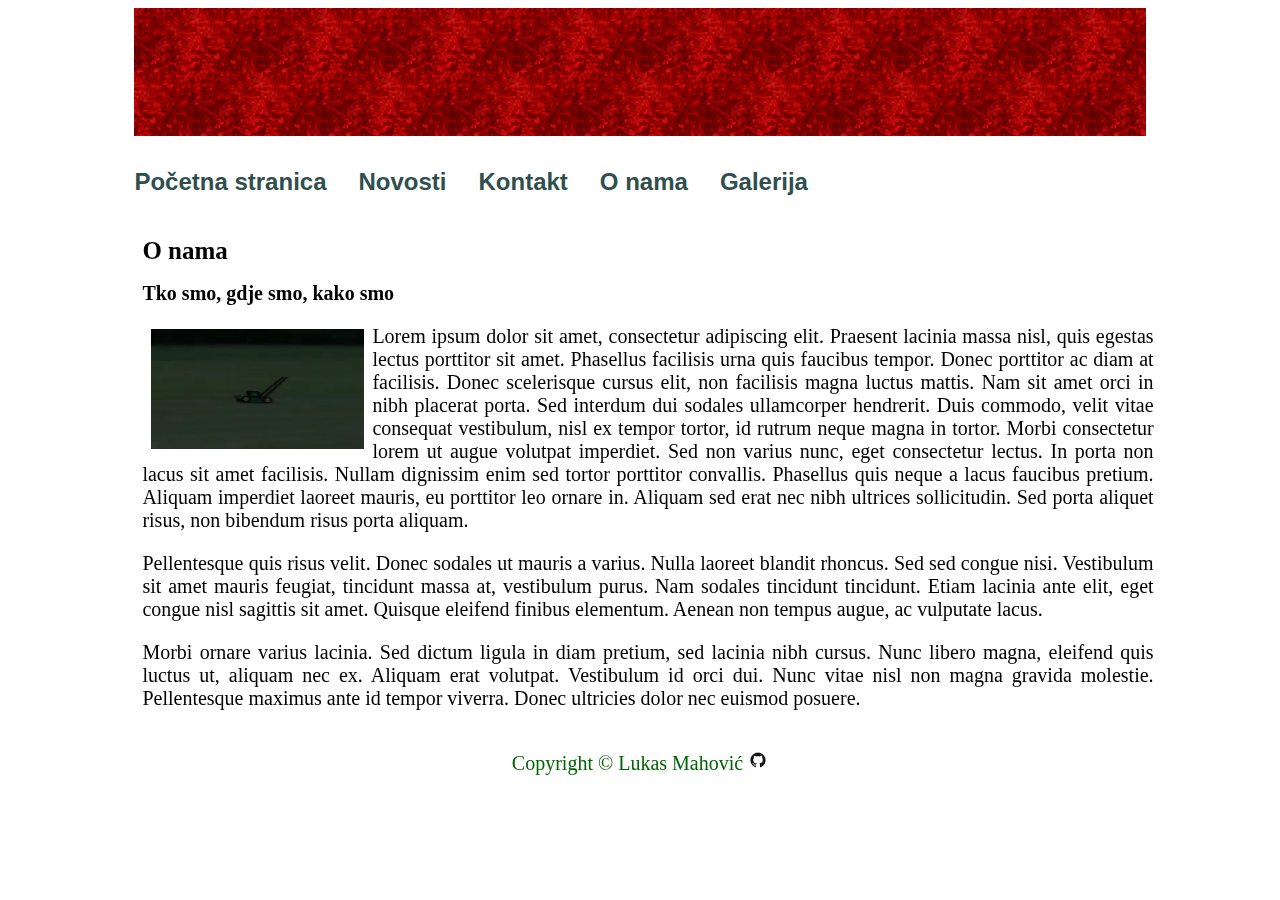
<file: about.html>
<!DOCTYPE html>
<html lang="en">
<head>
	<title>Zadatak</title>
	<meta charset="UTF-8">
	<meta name="description" content="Ovo je zadatak">
	<meta name="author" content="Lukas Mahović">
	<meta name="keywords" content="Zadatak, Projekt, Web, SEO">
	<meta name="viewport" content="width=device-width, initial-scale=1.0">
	<link rel="stylesheet" type="text/css" href="style.css"/>
</head>

<body>
	<main>
		<header></header>
		<nav>
			<a href="index.html">Početna stranica</a>
			<a href="novosti.html">Novosti</a>
			<a href="kontakt.html">Kontakt</a>
			<a href="about.html">O&nbspnama</a>
			<!--
			Možete koristiti razmak između dvije riječi
			<a href="about.html">O nama</a>
			ili možete koristiti entitet kako ste i stavili, ali fali vam ;
			<a href="about.html">O&nbsp;nama</a>
			-->
			<a href="galerija.html">Galerija</a>
		</nav>
		
		<article>
			<h1>O nama</h1>
			<h2>Tko smo, gdje smo, kako smo</h2>
			<video width="214" height="120" autoplay muted>
				<source src="vid/onama.mp4" type="video/mp4">
			</video>
			<p>
			Lorem ipsum dolor sit amet, consectetur adipiscing elit. Praesent lacinia massa nisl, quis egestas lectus porttitor sit amet. Phasellus facilisis urna quis faucibus tempor. Donec porttitor ac diam at facilisis. Donec scelerisque cursus elit, non facilisis magna luctus mattis. Nam sit amet orci in nibh placerat porta. Sed interdum dui sodales ullamcorper hendrerit. Duis commodo, velit vitae consequat vestibulum, nisl ex tempor tortor, id rutrum neque magna in tortor. Morbi consectetur lorem ut augue volutpat imperdiet. Sed non varius nunc, eget consectetur lectus. In porta non lacus sit amet facilisis. Nullam dignissim enim sed tortor porttitor convallis. Phasellus quis neque a lacus faucibus pretium. Aliquam imperdiet laoreet mauris, eu porttitor leo ornare in. Aliquam sed erat nec nibh ultrices sollicitudin. Sed porta aliquet risus, non bibendum risus porta aliquam.
			</p>
			<p>
			Pellentesque quis risus velit. Donec sodales ut mauris a varius. Nulla laoreet blandit rhoncus. Sed sed congue nisi. Vestibulum sit amet mauris feugiat, tincidunt massa at, vestibulum purus. Nam sodales tincidunt tincidunt. Etiam lacinia ante elit, eget congue nisl sagittis sit amet. Quisque eleifend finibus elementum. Aenean non tempus augue, ac vulputate lacus.
			</p>
			<p>
			Morbi ornare varius lacinia. Sed dictum ligula in diam pretium, sed lacinia nibh cursus. Nunc libero magna, eleifend quis luctus ut, aliquam nec ex. Aliquam erat volutpat. Vestibulum id orci dui. Nunc vitae nisl non magna gravida molestie. Pellentesque maximus ante id tempor viverra. Donec ultricies dolor nec euismod posuere.
			</p>
		</article>
		
		<footer>
			<a href="https://github.com/Lukas321321/webzadatak">Copyright © Lukas Mahović</a> <img src="img/githubLogo.png" alt="Logo Githuba"/>
		</footer>
	</main>
</body>
</html>
</file>
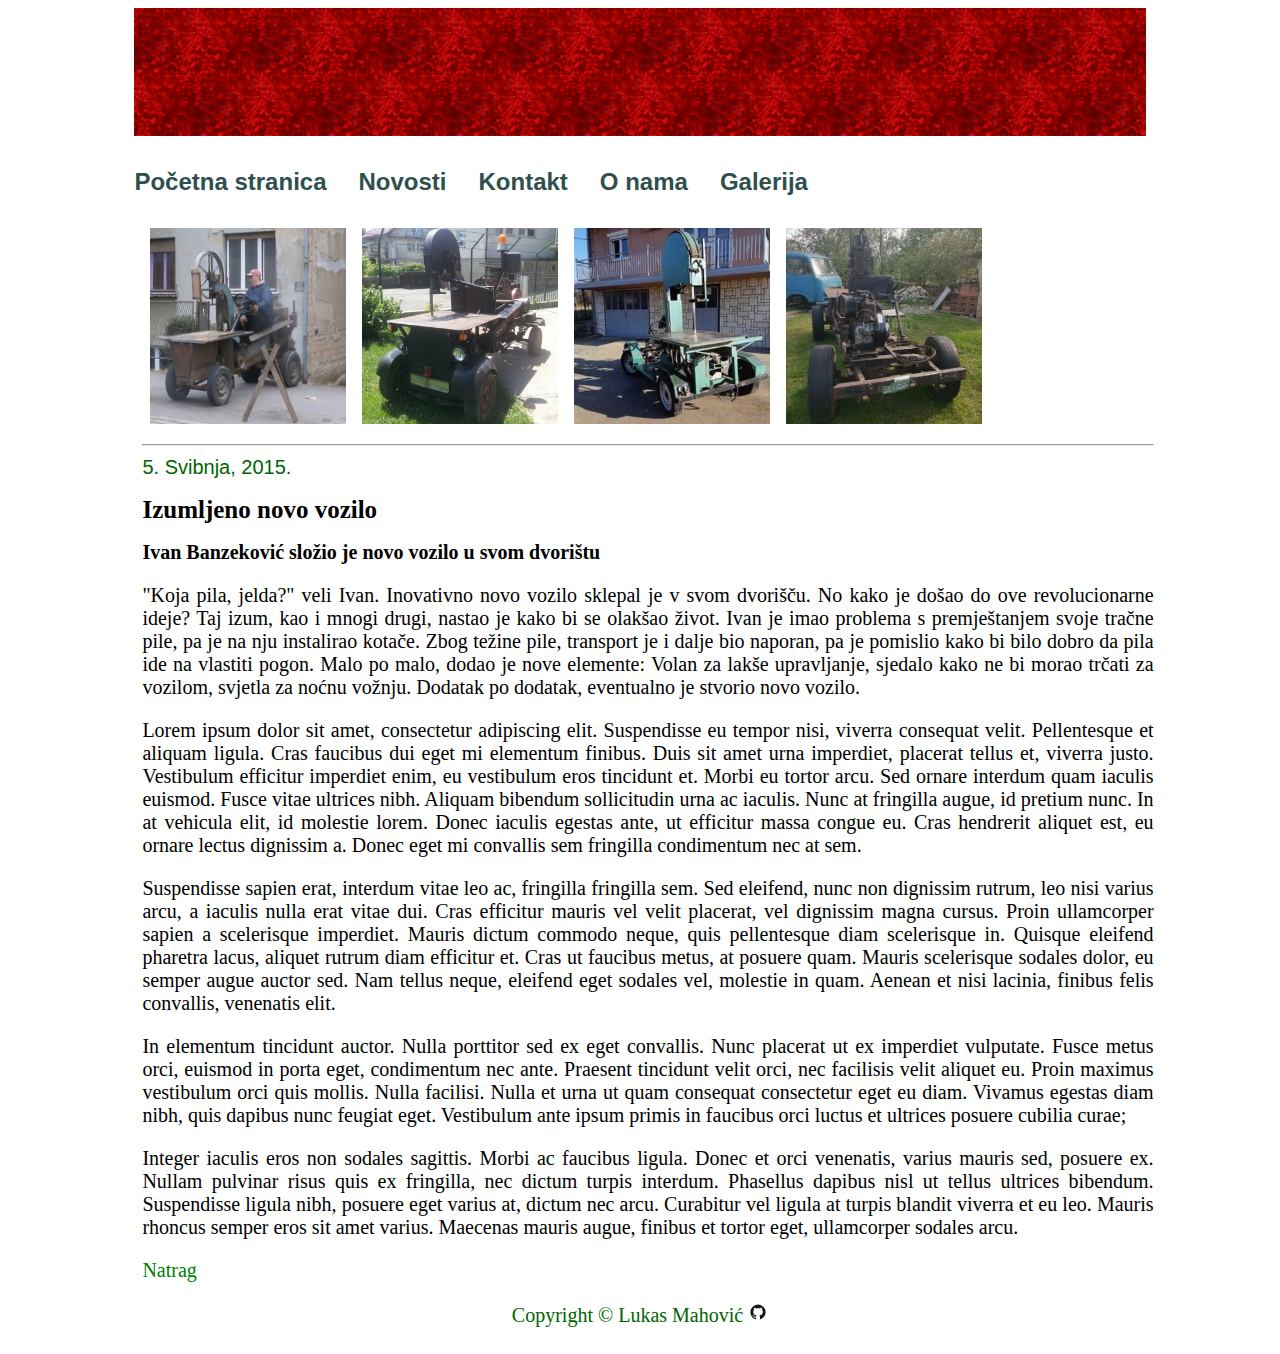
<file: clanak.html>
<!DOCTYPE html>
<html lang="en">
<head>
	<title>Izumljeno novo vozilo</title>
	<meta charset="UTF-8">
	<meta name="description" content="Ovo je zadatak">
	<meta name="author" content="Lukas Mahović">
	<meta name="keywords" content="Zadatak, Projekt, Web, SEO">
	<meta name="viewport" content="width=device-width, initial-scale=1.0">
	<link rel="stylesheet" type="text/css" href="style.css"/>
</head>

<body>
	<main>
		<header></header>
		<nav>
			<a href="index.html">Početna stranica</a>
			<a href="novosti.html">Novosti</a>
			<a href="kontakt.html">Kontakt</a>
			<a href="about.html">O&nbspnama</a>
			<a href="galerija.html">Galerija</a>
		</nav>
		
		<article class="clanak">
			<div class="listaslika">
				<img src="img/banzek.jpg" alt="Banzek ide u rikverc">
				<img src="img/banzek2.jpg" alt="Banzek stoji na mjestu">
				<img src="img/banzek3.jpg" alt="Banzek stoji na mjestu">
				<img src="img/banzek4.jpg" alt="Banzek stoji na mjestu">
				<img src="img/banzek5.jpg" alt="Banzek stoji na mjestu">
				<img src="img/banzek6.jpg" alt="Banzek stoji na mjestu">
				<img src="img/banzek7.jpg" alt="Banzek stoji na mjestu">
			</div>
			
			<hr/>
			<div class="datumObjave">
			5. Svibnja, 2015.
			</div>
			<h1>Izumljeno novo vozilo</h1>
			<h2>Ivan Banzeković  složio je novo vozilo u svom dvorištu</h2>
			<p>
			"Koja pila, jelda?" veli Ivan. Inovativno novo vozilo sklepal je v svom dvorišču. No kako je došao do ove revolucionarne ideje? Taj izum, kao i mnogi drugi, nastao je kako bi se olakšao život. Ivan je imao problema s premještanjem svoje tračne pile, pa je na nju instalirao kotače. Zbog težine pile, transport je i dalje bio naporan, pa je pomislio kako bi bilo dobro da pila ide na vlastiti pogon. Malo po malo, dodao je nove elemente: Volan za lakše upravljanje, sjedalo kako ne bi morao trčati za vozilom, svjetla za noćnu vožnju. Dodatak po dodatak, eventualno je stvorio novo vozilo.
			</p>
			<p>
			Lorem ipsum dolor sit amet, consectetur adipiscing elit. Suspendisse eu tempor nisi, viverra consequat velit. Pellentesque et aliquam ligula. Cras faucibus dui eget mi elementum finibus. Duis sit amet urna imperdiet, placerat tellus et, viverra justo. Vestibulum efficitur imperdiet enim, eu vestibulum eros tincidunt et. Morbi eu tortor arcu. Sed ornare interdum quam iaculis euismod. Fusce vitae ultrices nibh. Aliquam bibendum sollicitudin urna ac iaculis. Nunc at fringilla augue, id pretium nunc. In at vehicula elit, id molestie lorem. Donec iaculis egestas ante, ut efficitur massa congue eu. Cras hendrerit aliquet est, eu ornare lectus dignissim a. Donec eget mi convallis sem fringilla condimentum nec at sem.
			</p>
			<p>
			Suspendisse sapien erat, interdum vitae leo ac, fringilla fringilla sem. Sed eleifend, nunc non dignissim rutrum, leo nisi varius arcu, a iaculis nulla erat vitae dui. Cras efficitur mauris vel velit placerat, vel dignissim magna cursus. Proin ullamcorper sapien a scelerisque imperdiet. Mauris dictum commodo neque, quis pellentesque diam scelerisque in. Quisque eleifend pharetra lacus, aliquet rutrum diam efficitur et. Cras ut faucibus metus, at posuere quam. Mauris scelerisque sodales dolor, eu semper augue auctor sed. Nam tellus neque, eleifend eget sodales vel, molestie in quam. Aenean et nisi lacinia, finibus felis convallis, venenatis elit.
			</p>
			<p>
			In elementum tincidunt auctor. Nulla porttitor sed ex eget convallis. Nunc placerat ut ex imperdiet vulputate. Fusce metus orci, euismod in porta eget, condimentum nec ante. Praesent tincidunt velit orci, nec facilisis velit aliquet eu. Proin maximus vestibulum orci quis mollis. Nulla facilisi. Nulla et urna ut quam consequat consectetur eget eu diam. Vivamus egestas diam nibh, quis dapibus nunc feugiat eget. Vestibulum ante ipsum primis in faucibus orci luctus et ultrices posuere cubilia curae;
			</p>
			<p>
			Integer iaculis eros non sodales sagittis. Morbi ac faucibus ligula. Donec et orci venenatis, varius mauris sed, posuere ex. Nullam pulvinar risus quis ex fringilla, nec dictum turpis interdum. Phasellus dapibus nisl ut tellus ultrices bibendum. Suspendisse ligula nibh, posuere eget varius at, dictum nec arcu. Curabitur vel ligula at turpis blandit viverra et eu leo. Mauris rhoncus semper eros sit amet varius. Maecenas mauris augue, finibus et tortor eget, ullamcorper sodales arcu.
			</p>
			<a href="novosti.html">
			Natrag
			</a>
			
		</article>

		<footer>
			<a href="https://github.com/Lukas321321/webzadatak">Copyright © Lukas Mahović</a> <img src="img/githubLogo.png" alt="Logo Githuba"/>
		</footer>
	</main>
</body>
</html>
</file>
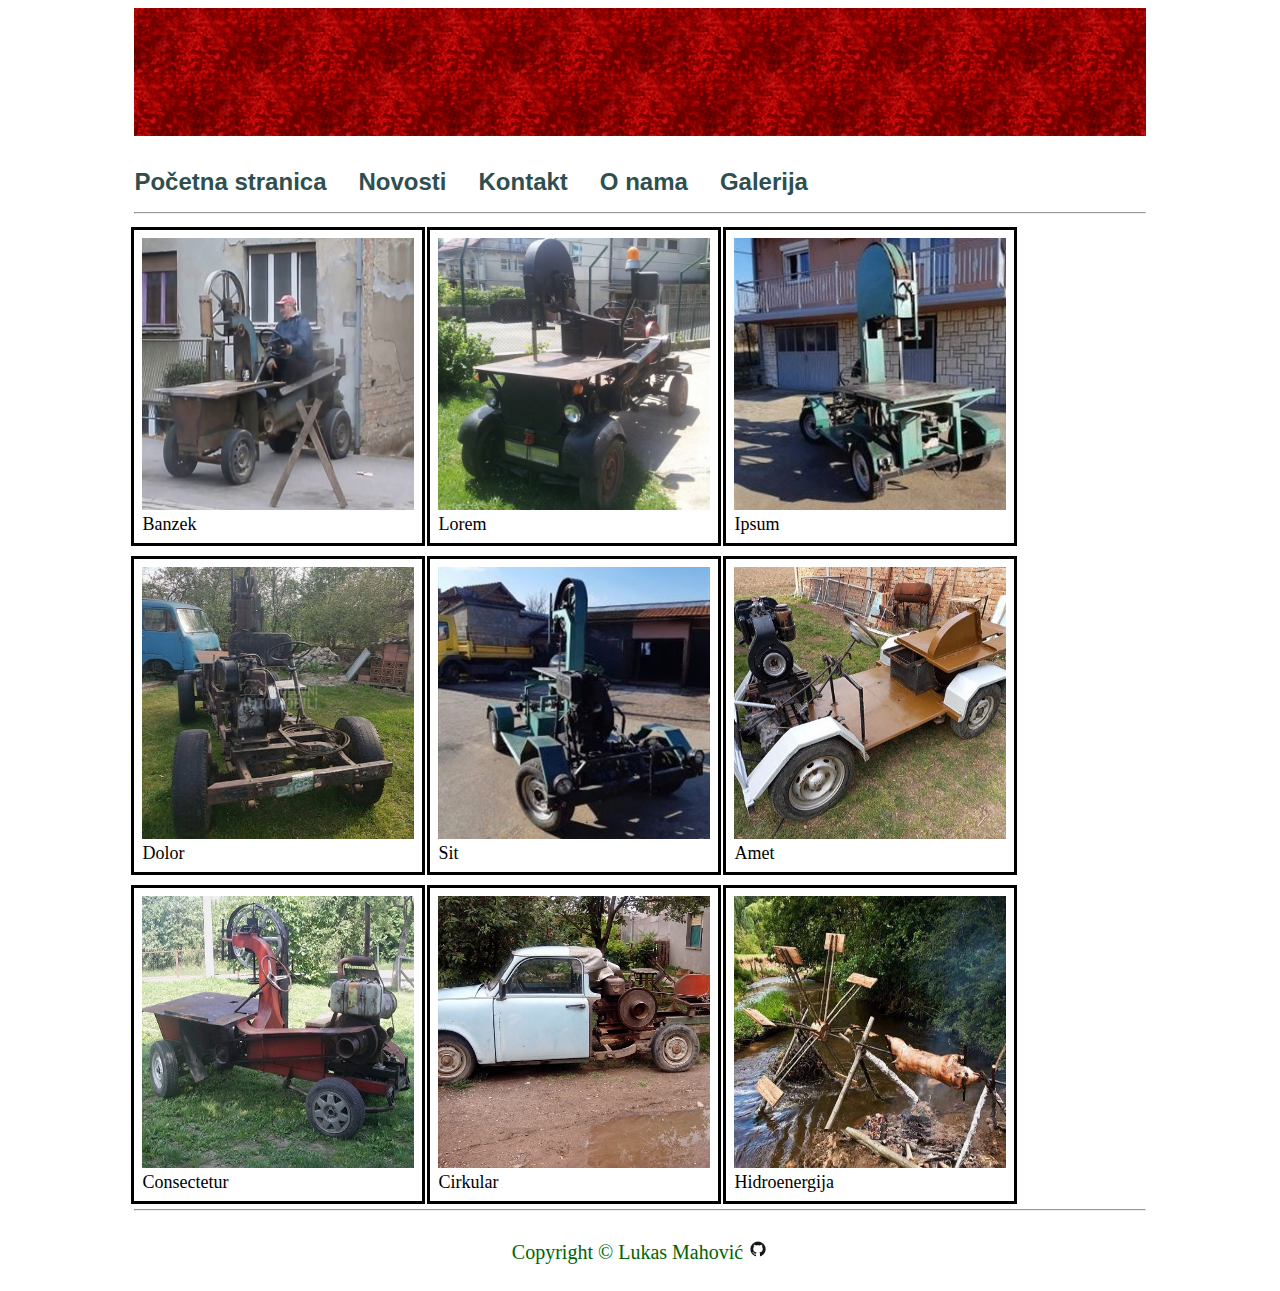
<file: galerija.html>
<!DOCTYPE html>
<html lang="en">
<head>
	<title>Zadatak</title>
	<meta charset="UTF-8">
	<meta name="description" content="Ovo je zadatak">
	<meta name="author" content="Lukas Mahović">
	<meta name="keywords" content="Zadatak, Projekt, Web, SEO">
	<meta name="viewport" content="width=device-width, initial-scale=1.0">
	<link rel="stylesheet" type="text/css" href="style.css"/>
</head>

<body>
	<main>
		<header></header>
		<nav>
			<a href="index.html">Početna stranica</a>
			<a href="novosti.html">Novosti</a>
			<a href="kontakt.html">Kontakt</a>
			<a href="about.html">O&nbspnama</a>
			<a href="galerija.html">Galerija</a>
		</nav>
		<hr/>
		<div class="galerija">

			<figure>
				<a href="img/banzek.jpg"><img class="galerijskaSlika" src="img/banzek.jpg" alt="Banzek"/></a>
				<figcaption>Banzek</figcaption>
			</figure>
			<figure>
				<a href="img/banzek2.jpg"><img class="galerijskaSlika" src="img/banzek2.jpg" alt="Banzek"/></a>
				<figcaption>Lorem</figcaption>
			</figure>
			<figure>
				<a href="img/banzek3.jpg"><img class="galerijskaSlika" src="img/banzek3.jpg" alt="Banzek"/></a>
				<figcaption>Ipsum</figcaption>
			</figure>
			<figure>
				<a href="img/banzek4.jpg"><img class="galerijskaSlika" src="img/banzek4.jpg" alt="Banzek"/></a>
				<figcaption>Dolor</figcaption>
			</figure>
			<figure>
				<a href="img/banzek5.jpg"><img class="galerijskaSlika" src="img/banzek5.jpg" alt="Banzek"/></a>
				<figcaption>Sit</figcaption>
			</figure>
			<figure>
				<a href="img/banzek6.jpg"><img class="galerijskaSlika" src="img/banzek6.jpg" alt="Banzek"/></a>
				<figcaption>Amet</figcaption>
			</figure>
			<figure>
				<a href="img/banzek7.jpg"><img class="galerijskaSlika" src="img/banzek7.jpg" alt="Banzek"/></a>
				<figcaption>Consectetur</figcaption>
			</figure>
			<figure>
				<a href="img/cirkular.jpg"><img class="galerijskaSlika" src="img/cirkular.jpg" alt="Banzek"/></a>
				<figcaption>Cirkular</figcaption>
			</figure>
			<figure>
				<a href="img/hidroenergija.jpg"><img class="galerijskaSlika" src="img/hidroenergija.jpg" alt="Banzek"/></a>
				<figcaption>Hidroenergija</figcaption>
			</figure>
		</div>
		<hr/>
		<footer>
			<a href="https://github.com/Lukas321321/webzadatak">Copyright © Lukas Mahović</a> <img src="img/githubLogo.png" alt="Logo Githuba"/>
		</footer>
	</main>
</body>
</html>
</file>
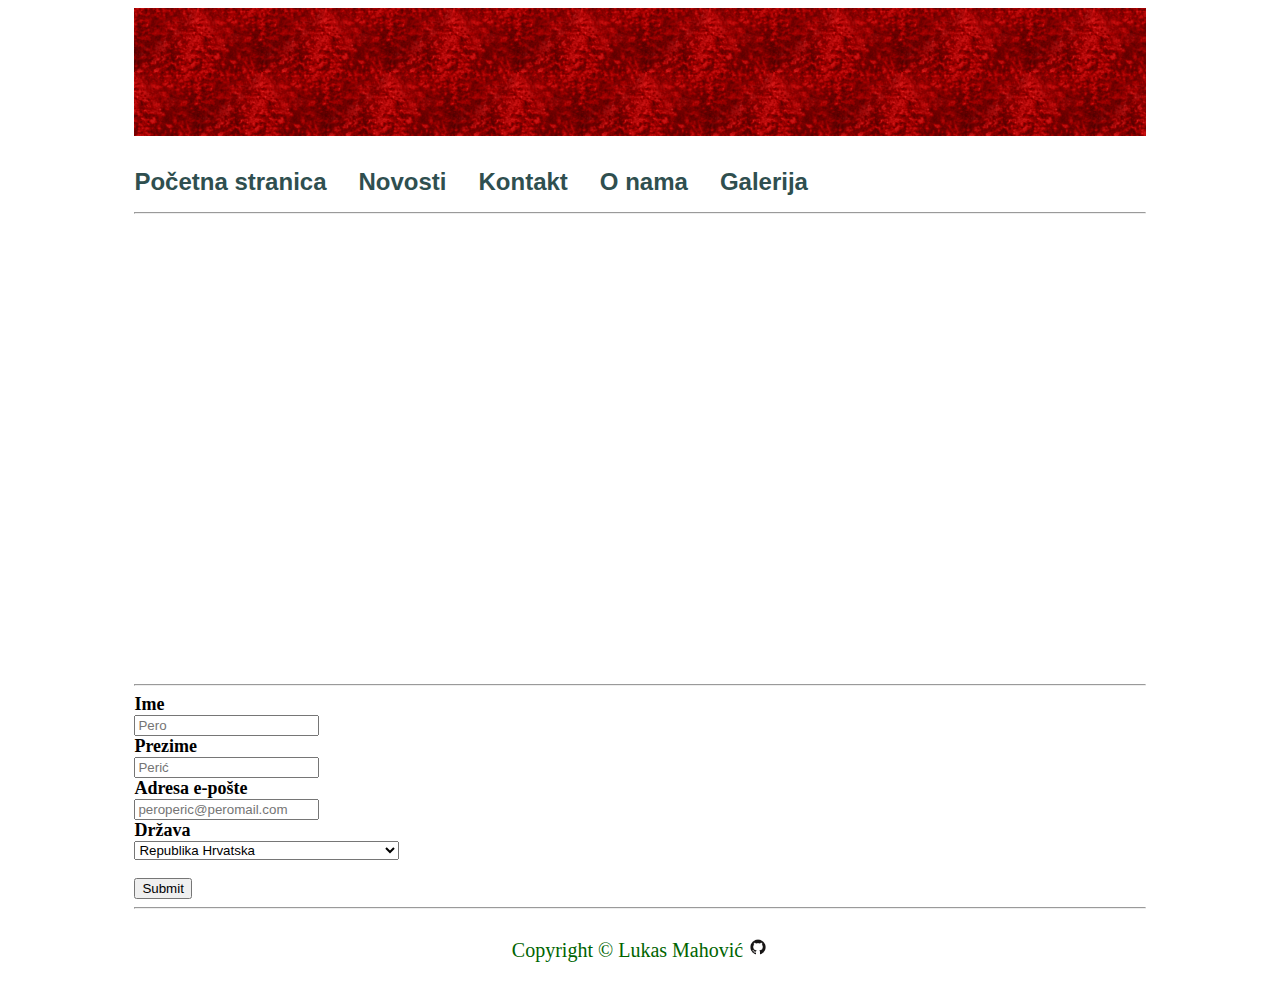
<file: kontakt.html>
<!DOCTYPE html>
<html lang="en">
<head>
	<title>Zadatak</title>
	<meta charset="UTF-8">
	<meta name="description" content="Ovo je zadatak">
	<meta name="author" content="Lukas Mahović">
	<meta name="keywords" content="Zadatak, Projekt, Web, SEO">
	<meta name="viewport" content="width=device-width, initial-scale=1.0">
	<link rel="stylesheet" type="text/css" href="style.css"/>
</head>

<body>
	<main>
		<header></header>
		<nav>
			<a href="index.html">Početna stranica</a>
			<a href="novosti.html">Novosti</a>
			<a href="kontakt.html">Kontakt</a>
			<a href="about.html">O&nbspnama</a>
			<a href="galerija.html">Galerija</a>
		</nav>
		<div>
			<hr/>
			<iframe src="https://www.google.com/maps/embed?pb=!1m18!1m12!1m3!1d22245.376017704613!2d15.773434058122339!3d45.81782692254312!2m3!1f0!2f0!3f0!3m2!1i1024!2i768!4f13.1!3m3!1m2!1s0x4765ce68f055fc0b%3A0x39c4ab750a9a129f!2sStrmec!5e0!3m2!1shr!2shr!4v1635366440852!5m2!1shr!2shr" width="600" height="450" style="border:0;" allowfullscreen="" loading="lazy"></iframe>
			
			<hr/>
			<form>
			<label>Ime</label><br/>
			<input type="text" id="ime" name="ime" placeholder="Pero"/><br/>
			<label>Prezime</label><br/>
			<input type="text" id="prezime" name="prezime" placeholder="Perić"/><br/>
			<label>Adresa e-pošte</label><br/>
			<input type="email" id="email" name="email" placeholder="peroperic@peromail.com"/><br/>
			<label>Država</label><br/>
			<select id="drzava" name="drzava">
				<option value="1">Republika Hrvatska</option>
				<option value="2">Ujedinjeno Kraljevstvo Kaptola i Gradeca</option>
				<option value="3">Republika Novi Vinodolski</option>
				<option value="4">Sjedinjene Slavonske Države</option>							
			</select><br/><br/>
			<input type="submit"/>
			</form>
			<hr/>
		
		</div>
		<footer>
			<a href="https://github.com/Lukas321321/webzadatak">Copyright © Lukas Mahović</a> <img src="img/githubLogo.png" alt="Logo Githuba"/>
		</footer>
	</main>
</body>
</html>
</file>
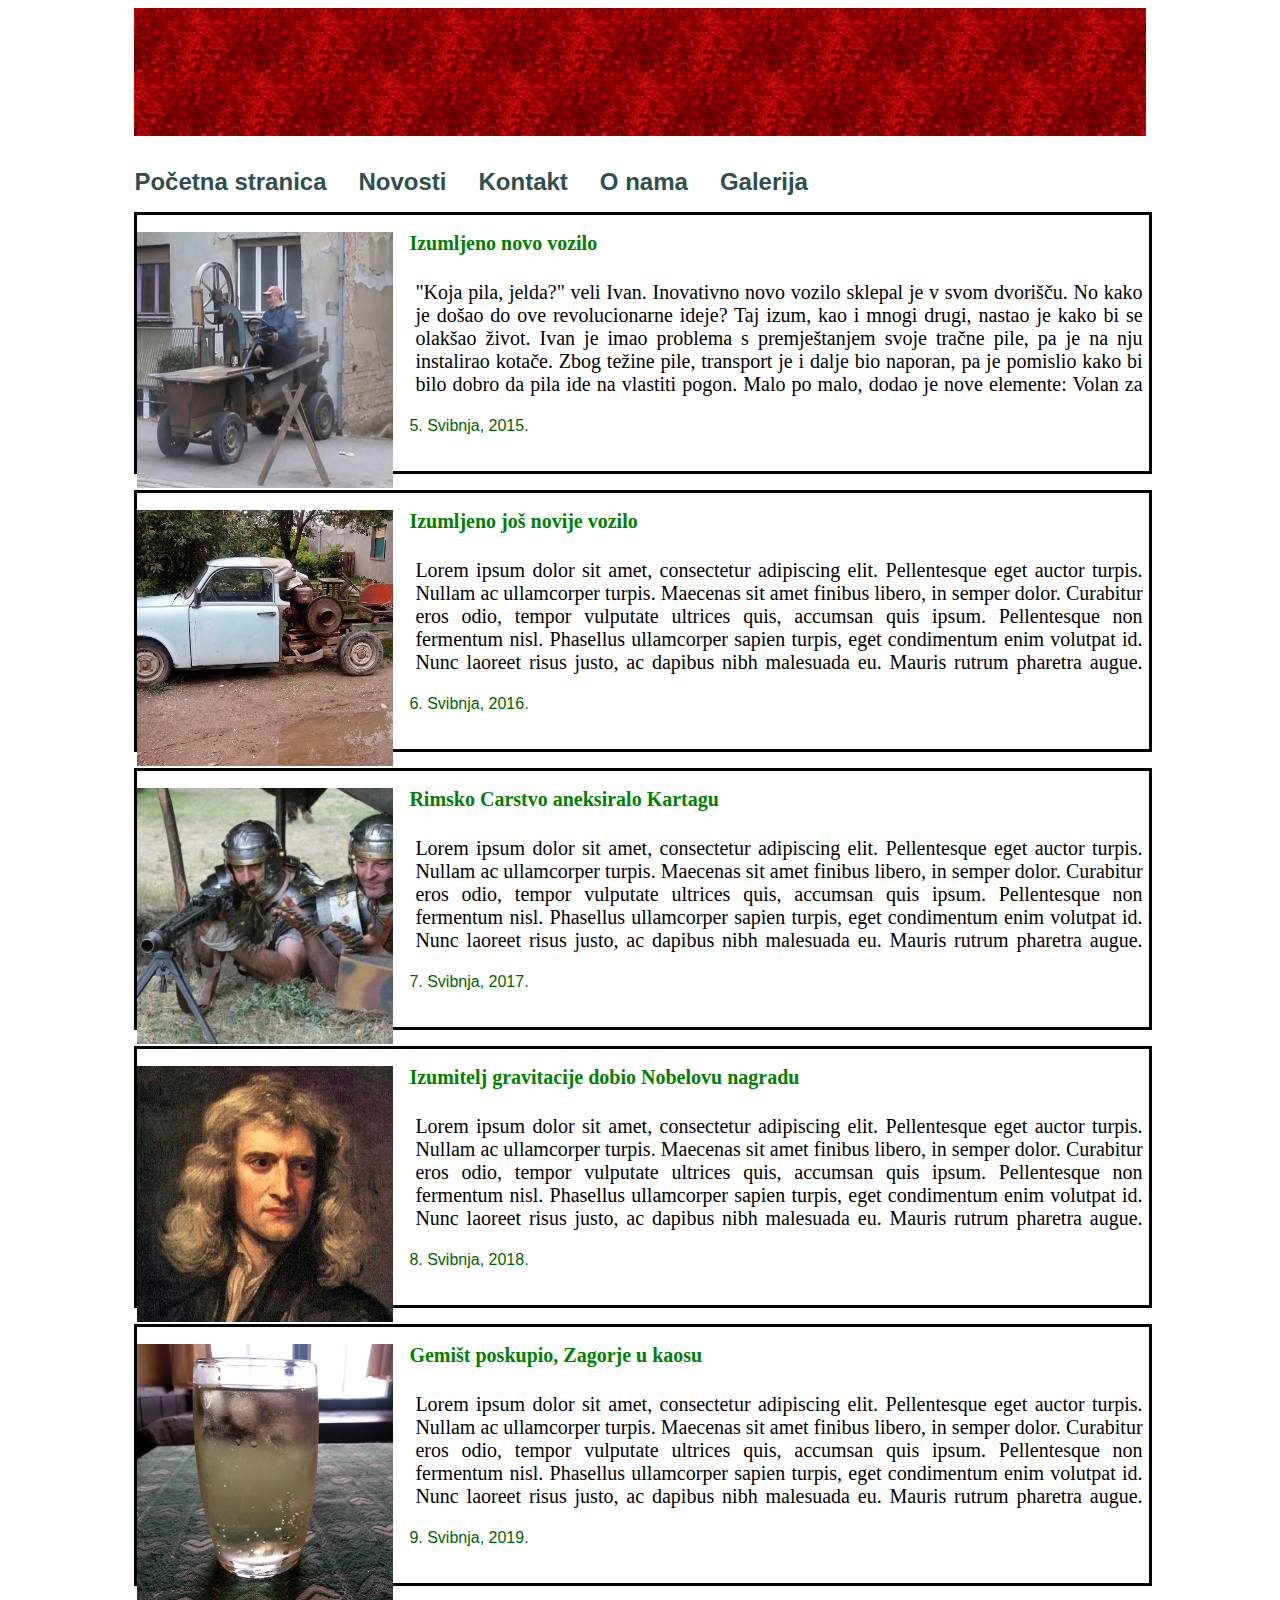
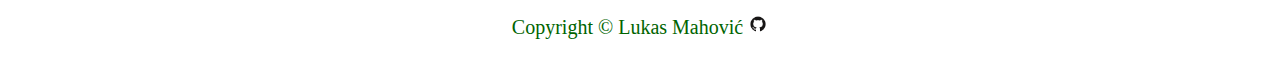
<file: novosti.html>
<!DOCTYPE html>
<html lang="en">
<head>
	<title>Novosti</title>
	<meta charset="UTF-8">
	<meta name="description" content="Ovo je zadatak">
	<meta name="author" content="Lukas Mahović">
	<meta name="keywords" content="Zadatak, Projekt, Web, SEO">
	<meta name="viewport" content="width=device-width, initial-scale=1.0">
	<link rel="stylesheet" type="text/css" href="style.css"/>
</head>

<body>
	<main>
		<header></header>
		<nav>
			<a href="index.html">Početna stranica</a>
			<a href="novosti.html">Novosti</a>
			<a href="kontakt.html">Kontakt</a>
			<a href="about.html">O&nbspnama</a>
			<a href="galerija.html">Galerija</a>
		</nav>
		<div class="previews">
			<div class="preview">
				<img src="img/banzek.jpg" alt="Banzek ide u rikverc"/>
				<a href="clanak.html"><h2>Izumljeno novo vozilo</h2></a>
				<p>
				"Koja pila, jelda?" veli Ivan. Inovativno novo vozilo sklepal je v svom dvorišču. No kako je došao do ove revolucionarne ideje? Taj izum, kao i mnogi drugi, nastao je kako bi se olakšao život. Ivan je imao problema s premještanjem svoje tračne pile, pa je na nju instalirao kotače. Zbog težine pile, transport je i dalje bio naporan, pa je pomislio kako bi bilo dobro da pila ide na vlastiti pogon. Malo po malo, dodao je nove elemente: Volan za lakše upravljanje, sjedalo kako ne bi morao trčati za vozilom, svjetla za noćnu vožnju. Dodatak po dodatak, eventualno je stvorio novo vozilo.
				</p>
				<div class="datumObjave">
				5. Svibnja, 2015.
				</div>	
			</div>
			
			<div class="preview">
				<img src="img/cirkular.jpg" alt="Cirkular stoji i ne mrda"/>
				<a href="https://www.bing.com/"><h2>Izumljeno još novije vozilo</h2></a>
				<p>
				Lorem ipsum dolor sit amet, consectetur adipiscing elit. Pellentesque eget auctor turpis. Nullam ac ullamcorper turpis. Maecenas sit amet finibus libero, in semper dolor. Curabitur eros odio, tempor vulputate ultrices quis, accumsan quis ipsum. Pellentesque non fermentum nisl. Phasellus ullamcorper sapien turpis, eget condimentum enim volutpat id. Nunc laoreet risus justo, ac dapibus nibh malesuada eu. Mauris rutrum pharetra augue. Sed ullamcorper laoreet tellus id venenatis. Aliquam sollicitudin leo lacinia massa lobortis malesuada. Mauris purus mauris, maximus id mi ut, ullamcorper venenatis tellus. Ut scelerisque nibh id viverra congue. Duis orci velit, cursus et ligula non, laoreet placerat risus. Etiam rutrum hendrerit molestie. Vestibulum feugiat massa et molestie egestas.
				</p>
				<div class="datumObjave">
				6. Svibnja, 2016.
				</div>	
			</div>
			
			<div class="preview">
				<img src="img/rimljani.jpg" alt="Rimski mitraljezac"/>
				<a href="https://search.yahoo.com/"><h2>Rimsko Carstvo aneksiralo Kartagu</h2></a>
				<p>
				Lorem ipsum dolor sit amet, consectetur adipiscing elit. Pellentesque eget auctor turpis. Nullam ac ullamcorper turpis. Maecenas sit amet finibus libero, in semper dolor. Curabitur eros odio, tempor vulputate ultrices quis, accumsan quis ipsum. Pellentesque non fermentum nisl. Phasellus ullamcorper sapien turpis, eget condimentum enim volutpat id. Nunc laoreet risus justo, ac dapibus nibh malesuada eu. Mauris rutrum pharetra augue. Sed ullamcorper laoreet tellus id venenatis. Aliquam sollicitudin leo lacinia massa lobortis malesuada. Mauris purus mauris, maximus id mi ut, ullamcorper venenatis tellus. Ut scelerisque nibh id viverra congue. Duis orci velit, cursus et ligula non, laoreet placerat risus. Etiam rutrum hendrerit molestie. Vestibulum feugiat massa et molestie egestas.
				</p>
				<div class="datumObjave">
				7. Svibnja, 2017.
				</div>	
			</div>
			
			<div class="preview">
				<img src="img/newton.jpg" alt="Rimski mitraljezac"/>
				<a href="https://yandex.com/"><h2>Izumitelj gravitacije dobio Nobelovu nagradu</h2></a>
				<p>
				Lorem ipsum dolor sit amet, consectetur adipiscing elit. Pellentesque eget auctor turpis. Nullam ac ullamcorper turpis. Maecenas sit amet finibus libero, in semper dolor. Curabitur eros odio, tempor vulputate ultrices quis, accumsan quis ipsum. Pellentesque non fermentum nisl. Phasellus ullamcorper sapien turpis, eget condimentum enim volutpat id. Nunc laoreet risus justo, ac dapibus nibh malesuada eu. Mauris rutrum pharetra augue. Sed ullamcorper laoreet tellus id venenatis. Aliquam sollicitudin leo lacinia massa lobortis malesuada. Mauris purus mauris, maximus id mi ut, ullamcorper venenatis tellus. Ut scelerisque nibh id viverra congue. Duis orci velit, cursus et ligula non, laoreet placerat risus. Etiam rutrum hendrerit molestie. Vestibulum feugiat massa et molestie egestas.
				</p>
				<div class="datumObjave">
				8. Svibnja, 2018.
				</div>	
			</div>
			
			<div class="preview">
				<img src="img/gemist.jpg" alt="Gemišt"/>
				<a href="https://duckduckgo.com/"><h2>Gemišt poskupio, Zagorje u kaosu</h2></a>
				<p>
				Lorem ipsum dolor sit amet, consectetur adipiscing elit. Pellentesque eget auctor turpis. Nullam ac ullamcorper turpis. Maecenas sit amet finibus libero, in semper dolor. Curabitur eros odio, tempor vulputate ultrices quis, accumsan quis ipsum. Pellentesque non fermentum nisl. Phasellus ullamcorper sapien turpis, eget condimentum enim volutpat id. Nunc laoreet risus justo, ac dapibus nibh malesuada eu. Mauris rutrum pharetra augue. Sed ullamcorper laoreet tellus id venenatis. Aliquam sollicitudin leo lacinia massa lobortis malesuada. Mauris purus mauris, maximus id mi ut, ullamcorper venenatis tellus. Ut scelerisque nibh id viverra congue. Duis orci velit, cursus et ligula non, laoreet placerat risus. Etiam rutrum hendrerit molestie. Vestibulum feugiat massa et molestie egestas.
				</p>
				<div class="datumObjave">
				9. Svibnja, 2019.
				</div>	
			</div>
		</div>
		<footer>
			<a href="https://github.com/Lukas321321/webzadatak">Copyright © Lukas Mahović</a> <img src="img/githubLogo.png" alt="Logo Githuba"/>
		</footer>
	</main>
</body>
</html>
</file>
<file: style.css>
main
{
	width: 80%;
	margin: auto;
}

header
{
	width: 100%;
	height: 128px;
	background-image: url("img/tekstura.png");
	background-repeat: repeat;
}

nav
{
	float: right;
	width: 100%;
	margin: auto;
	font-family: sans-serif;
	font-weight: bold;
	font-size: 24px;
	padding-top: 16px;
	color: DarkSlateGrey;
}

nav > a
{
	float: left;
	text-decoration: none;
	margin: 16px 32px 16px 0px;
	color: inherit;
}

nav > a:visited
{
	color: inherit;
}

article
{
	width: 100%;
	font-family: serif;
	font-size: 20px;
	text-align: justify;
	padding: 8px;
	float: left;
}

figure
{
	float: left; 
	margin: 8px 8px 8px 0px; 
	padding: 8px; 
	outline-style: solid; 
}

figure > img
{
	width: 100%;
}

figcaption
{
	font-size: 18px;
}

h1
{
	font-size: 25px;
	font-weight: bold;
}

h2
{
	font-size: 20px;
	font-weight: bold;
}

a
{
	text-decoration: none;
	color: Green;
}

label
{
	font-size: 18px;
	font-weight: bold;
}

video
{
	float: left;
	margin: 8px;
}

.galerija
{
	float: left;
	width: 100%;
}

.galerija > figure
{
	float: left;
}

.galerijskaSlika
{
	width: 272px;
	height: 272px;
}

.previews
{
	width: 100%;
	float: left;
}

.preview
{
	width: 100%;
	height: 256px;
	border-style: solid;
	margin-bottom: 16px;
	
}

.preview > img
{
	height: 256px;
	width: 256px;
	overflow: hidden;
	float: left;
	margin-right: 16px;
}

preview > figure
{
	width: 50%; 
	min-width: 300px;
}

/*.preview > a
{
	text-decoration: none;
	color: Green;
}*/

.preview > a:visited
{
	color: DarkGreen
}

.preview > h1
{
	width: auto;
	font-size: 22px; 
	height: 26px;
}

.preview > p
{
	
	height: 110px;
	width: auto;
	padding: 6px;
	font-size: 20px;
	font-style: serif;
	text-align: justify;
	overflow: hidden;
}

.datumObjave
{
	color: DarkGreen;
	font-family: sans-serif;
}

.listaslika
{
	overflow: scroll;
	height: 214px;
}

.listaslika > img
{
	float: left;
	width: 196px;
	height: 196px;
	margin: 8px;
}


footer
{
	height: 32px;
	font-size: 20px;
	text-align: center;
	padding: 12px;
	margin-top: 16px;
	color: DarkGreen;
	clear: both;
}

footer > a
{
	color: inherit;
	text-decoration: none;
}

footer > a: visited;
{
	color: inherit;
}

footer > img
{
	height: 20px;
	width: 20px;
	vertical-align: center;
}
</file>
